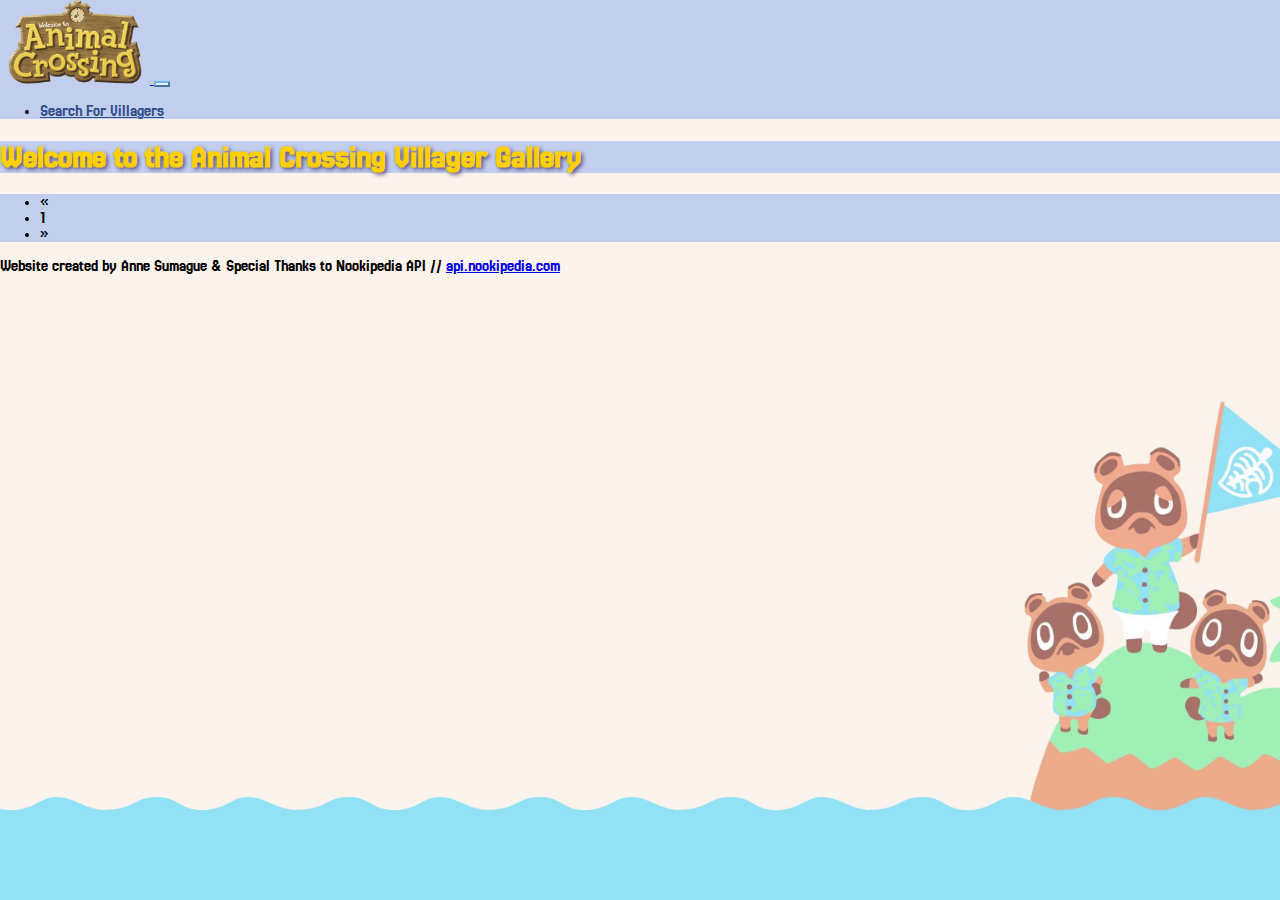
<file: index.html>
<!doctype html>
<html lang="en">

<head>
    <meta charset="utf-8">
    <meta name="viewport" content="width=device-width, initial-scale=1">
    <title>Animal Crossing Villager Gallery</title>
    <link href="https://cdn.jsdelivr.net/npm/bootstrap@5.3.8/dist/css/bootstrap.min.css" rel="stylesheet"
        integrity="sha384-sRIl4kxILFvY47J16cr9ZwB07vP4J8+LH7qKQnuqkuIAvNWLzeN8tE5YBujZqJLB" crossorigin="anonymous">

    <link href="assets\style.css" rel="stylesheet">
    <link rel="icon" href="assets\img\icon.png" type="image/png">
</head>

<body>

    <nav class="navbar container mt-4 shadow border border-3 rounded-3 ">

        <div class="container sticky-top">

            <a class="navbar-brand d-flex ms-4" href="index.html">
                <img src="assets\img\Logo.png" alt="Logo" width="150" height="auto" class="mt-2 mb-3 my-2">
            </a>


            <button class="navbar-toggler me-4 border-3" type="button" data-bs-toggle="collapse"
                data-bs-target="#navbarNav" aria-controls="navbarNav" aria-expanded="false"
                aria-label="Toggle navigation">
                <span class="navbar-toggler-icon"></span>
            </button>

            <div class="collapse navbar-collapse ms-4" id="navbarNav">
                <ul class="navbar-nav ms-auto">
                    <li class="nav-item">
                        <a class="nav-link" href="search.html">Search For Villagers</a>
                    </li>
                </ul>
            </div>

        </div>
    </nav>

    <div class=" container introduction-container mt-3 mb-3 pt-4 pb-2 border border-3 shadow rounded-3"
        id="introduction">
        <h1 class="text-center mb-3
        ">Welcome to the Animal Crossing Villager Gallery</h1>
    </div>

    <div class=" container content-container border border-3 shadow rounded-3">
        <div class="row" id="contentArea">
        </div>
    </div>

    <div class=" container pagination-container mt-3 mb-3 pt-4 pb-2 border border-3 shadow rounded-3" id="pagination">

        <div class="row">
            <div class="col">
                <nav aria-label="Page navigation example">
                    <ul class="pagination justify-content-center">
                        <li class="page-item" id="prevBtn">
                            <a class="page-link" aria-label="Previous" onclick="prevPage()">
                                <span aria-hidden="true">&laquo;</span>
                            </a>
                        </li>


                        <li class="page-item" id="pageText"><a class="page-link">1</a>
                        </li>

                        <li class="page-item">
                            <a class="page-link" aria-label="Next" onclick="nextPage()">
                                <span aria-hidden="true">&raquo;</span>
                            </a>
                        </li>
                    </ul>
                </nav>
            </div>

        </div>


    </div>


    <footer class="text-center text-lg-start mt-4">
        <div class="text-center p-3">
            Website created by Anne Sumague & Special Thanks to Nookipedia API
            // <a href="https://api.nookipedia.com">api.nookipedia.com</a>

        </div>
    </footer>

    <script>
        const personalityColors = {
            "big sister": "#F4A6B8",   // strong, friendly pink
            "cranky": "#C9A26B",       // grumpy brown
            "jock": "#7ED6C1",         // sporty teal
            "lazy": "#FFE28A",         // cozy yellow
            "normal": "#EDE7DF",       // soft neutral
            "peppy": "#FFB3D9",        // energetic pink
            "sisterly": "#F4A6B8",     // same as big sister
            "smug": "#BFD7FF",         // classy blue
            "snooty": "#D6C6F0"        // elegant lavender
        };
    </script>

    <script>
        const contentArea = document.getElementById("contentArea");
        const pageText = document.getElementById("pageText");
        const prevBtn = document.getElementById("prevBtn");

        var page = 1;

        function prevPage() {
            if (page > 1) {
                page--;
                pageText.innerHTML = `<a class="page-link">${page}</a>`;
                contentArea.innerHTML = "";
                getVillagers();
            }
            updatePaginationButtons();
        }

        function nextPage() {
            page++;
            pageText.innerHTML = `<a class="page-link">${page}</a>`;
            contentArea.innerHTML = "";
            getVillagers();
            updatePaginationButtons();
        }

        function updatePaginationButtons() {
            // Disable prev button if on page 1
            if (page <= 1) {
                prevBtn.classList.add("disabled");
            } else {
                prevBtn.classList.remove("disabled");
            }
        }

            const getVillagers = async () => {
                const response = await fetch(`https://api.nookipedia.com/villagers`, {
                    method: "GET",
                    headers: {
                        "X-API-KEY": "0dbad51e-9757-4c1f-8a0e-6e94218536d2",
                        "Accept-Version": "1.0.0"
                    }
                });

                if (!response.ok) {
                    console.error("Error:", response.status);
                    return;
                }

                const villagers = await response.json();

                contentArea.innerHTML = ""; // clear previous content

                const perPage = 8;
                const startIndex = (page - 1) * perPage;
                const endIndex = startIndex + perPage;

                villagers.slice(startIndex, endIndex).forEach(v => {
                    contentArea.innerHTML +=
                        `
                            <div class=" col-xs-12 col-sm-6 col-md-6 col-lg-4 col-xl-3 p-3 text-center">
                                <div class="card h-100 shadow rounded-3" style="background-color: ${personalityColors[v.personality.toLowerCase()] || '#FFFFFF'};">
                                    <h2 class="mt-2">${v.name}</h2>
                                    <div class="mx-auto overflow-hidden">
                                        <img src="${v.image_url}" width="auto" height="150" alt="Villager">
                                    </div>
                                    <div class="card-body flex-grow-4">
                                        <h5 class="card-title text-center">${v.species}</h5>
                                        <p class="card-text text-center">${v.personality}</p>
                                    </div> 
                                </div>
                            </div>
                        `;
                });
            };

            getVillagers();
            updatePaginationButtons();
    </script>


    <script src="https://cdn.jsdelivr.net/npm/bootstrap@5.3.8/dist/js/bootstrap.bundle.min.js"
        integrity="sha384-FKyoEForCGlyvwx9Hj09JcYn3nv7wiPVlz7YYwJrWVcXK/BmnVDxM+D2scQbITxI"
        crossorigin="anonymous"></script>
</body>

</html>
</file>
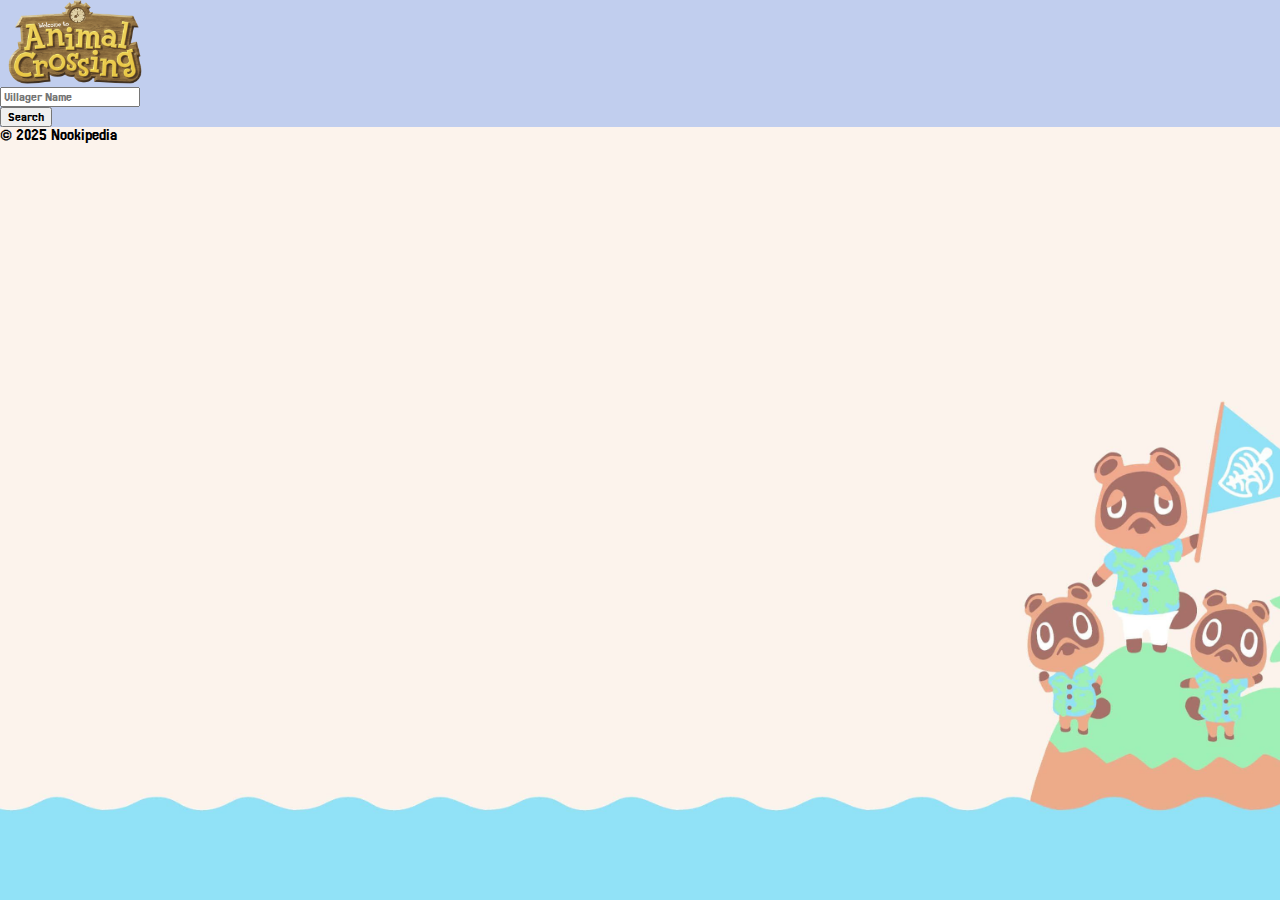
<file: search.html>
<!doctype html>
<html lang="en">

<head>
    <meta charset="utf-8">
    <meta name="viewport" content="width=device-width, initial-scale=1">
    <title>Animal Crossing Villager Gallery</title>
    <link href="https://cdn.jsdelivr.net/npm/bootstrap@5.3.8/dist/css/bootstrap.min.css" rel="stylesheet"
        integrity="sha384-sRIl4kxILFvY47J16cr9ZwB07vP4J8+LH7qKQnuqkuIAvNWLzeN8tE5YBujZqJLB" crossorigin="anonymous">

    <link href="assets\style.css" rel="stylesheet">
    <link rel="icon" href="assets\img\icon.png" type="image/png">
</head>

<body>

    <nav class="navbar container mt-4 shadow border border-3 rounded-3 ">

        <div class="container sticky-top">

            <a class="navbar-brand d-flex ms-4" href="index.html">
                <img src="assets\img\Logo.png" alt="Logo" width="150" height="auto" class="mt-2 mb-3 my-2">
            </a>

        </div>
    </nav>

    <div class=" container introduction-container mt-3 mb-3 pt-4 pb-2 border border-3 shadow rounded-3"
        id="introduction">
        <div class="row mb-3">
            <div class="col">
                <input type="text" placeholder="Villager Name" class="form-control rounded-3" id="searchInput">
            </div>
            <div class="col-auto">
                <button class="btn btn-info rounded-3" onclick="getVillagers()" id="searchBtn">Search</button>
            </div>
        </div>
    </div>

    <div class=" container content-container border border-3 shadow rounded-3" id="villagerContainer"
        style="display: none;">
        <div class="row" id="contentArea">
        </div>
    </div>

    <footer class="text-center text-lg-start mt-4">
        <div class="text-center p-3">
            © 2025 Nookipedia
        </div>
    </footer>

    <script>
        const personalityColors = {
            "big sister": "#F4A6B8",   // strong, friendly pink
            "cranky": "#C9A26B",       // grumpy brown
            "jock": "#7ED6C1",         // sporty teal
            "lazy": "#FFE28A",         // cozy yellow
            "normal": "#EDE7DF",       // soft neutral
            "peppy": "#FFB3D9",        // energetic pink
            "sisterly": "#F4A6B8",     // same as big sister
            "smug": "#BFD7FF",         // classy blue
            "snooty": "#D6C6F0"        // elegant lavender
        };
    </script>

    <script>

        const contentArea = document.getElementById("contentArea");
        const searchInput = document.getElementById("searchInput");
        const searchBtn = document.getElementById("searchBtn");

        let allVillagers = [];

        const getVillagers = async () => {
            const response = await fetch("https://api.nookipedia.com/villagers", {
                method: "GET",
                headers: {
                    "X-API-KEY": "0dbad51e-9757-4c1f-8a0e-6e94218536d2",
                    "Accept-Version": "1.0.0"
                }
            });

            if (!response.ok) {
                console.error("Error:", response.status);
                return;
            }

            allVillagers = await response.json();

        };

        const displayVillagers = (villagers) => {
            contentArea.innerHTML = "";
            if (villagers.length === 0) {
                contentArea.innerHTML = `<p class="text-center mt-3">No villagers found.</p>`;
                return;
            }

            villagers.forEach(v => {
                contentArea.innerHTML +=
                    `
                    <div class="col-xs-12 col-sm-6 col-md-6 col-lg-4 col-xl-3 p-3 text-center">
                        <div class="card h-100 shadow rounded-3" style="background-color: ${personalityColors[v.personality.toLowerCase()] || '#FFFFFF'};">
                            <h2 class="mt-2">${v.name}</h2>
                            <div class="mx-auto overflow-hidden">
                                <img src="${v.image_url}" width="auto" height="150" alt="Villager">
                            </div>
                            <div class="card-body flex-grow-4">
                                <h5 class="card-title text-center">${v.species}</h5>
                                <p class="card-text text-center">${v.personality}</p>
                            </div> 
                        </div>
                    </div>
                `;
            });
        };

        searchBtn.addEventListener("click", () => {
            const query = searchInput.value.toLowerCase().trim();
            const filtered = allVillagers.filter(v => v.name.toLowerCase().includes(query));

            const container = document.getElementById("villagerContainer");

            if (query === "") {
                // Hide container if search is empty
                container.style.display = "none";
                return;
            }

            // Show container when search is performed
            container.style.display = "block";

            displayVillagers(filtered);
        });



        getVillagers();
    </script>


    <script src="https://cdn.jsdelivr.net/npm/bootstrap@5.3.8/dist/js/bootstrap.bundle.min.js"
        integrity="sha384-FKyoEForCGlyvwx9Hj09JcYn3nv7wiPVlz7YYwJrWVcXK/BmnVDxM+D2scQbITxI"
        crossorigin="anonymous"></script>
</body>

</html>
</file>
